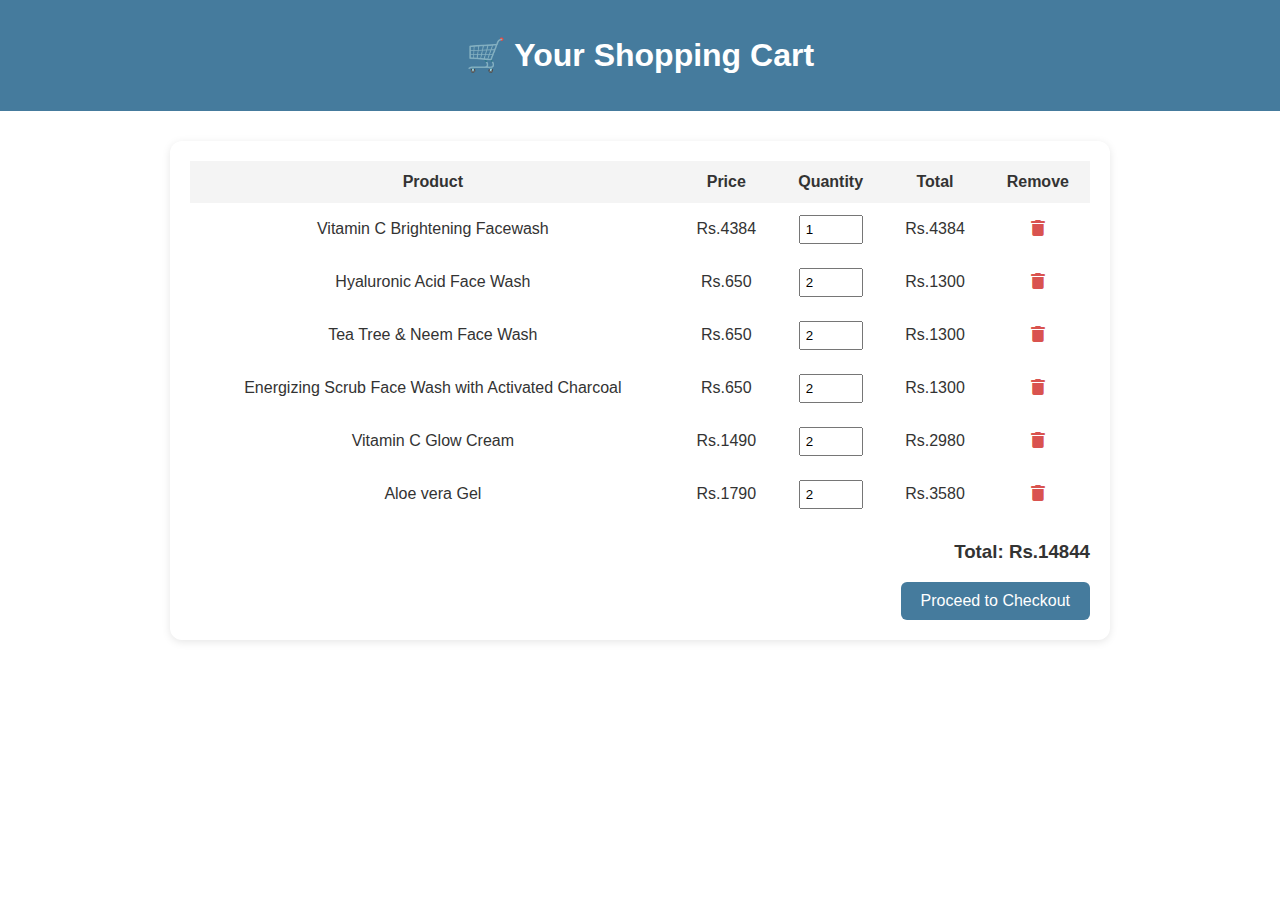
<file: addtocard.html>
<!DOCTYPE html>
<html lang="en">
<head>
  <meta charset="UTF-8" />
  <meta name="viewport" content="width=device-width, initial-scale=1.0" />
  <title>Add to Cart</title>
  <link rel="stylesheet" href="addtocart.css" />
  <link rel="stylesheet" href="https://cdnjs.cloudflare.com/ajax/libs/font-awesome/6.4.0/css/all.min.css">
</head>
<body>

<header class="header">
  <h1>🛒 Your Shopping Cart</h1>
</header>

<main class="cart-container">
  <table>
    <thead>
      <tr>
        <th>Product</th>
        <th>Price</th>
        <th>Quantity</th>
        <th>Total</th>
        <th>Remove</th>
      </tr>
    </thead>
    <tbody id="cart-items">
      <!-- JS will insert items here -->
    </tbody>
  </table>

  <div class="cart-summary">
    <h3>Total: <span id="cart-total">Rs.0</span></h3>
    <button class="checkout-btn">Proceed to Checkout</button>
  </div>
</main>

<script>
  let cart = [
    { id: 1, name: "Vitamin C Brightening Facewash", price: 4384, qty: 1 },
    { id: 2, name: "Hyaluronic Acid Face Wash", price: 650, qty: 2 },
        { id: 2, name: "Tea Tree & Neem Face Wash", price: 650, qty: 2 },
                { id: 2, name: "Energizing Scrub Face Wash with Activated Charcoal", price: 650, qty: 2 },
        { id: 2, name: "Vitamin C Glow Cream", price: 1490, qty: 2 },
                { id: 2, name: "Aloe vera Gel", price: 1790, qty: 2 },



  ];

  function renderCart() {
    let cartItems = document.getElementById("cart-items");
    let total = 0;
    cartItems.innerHTML = "";

    cart.forEach(item => {
      let row = document.createElement("tr");

      row.innerHTML = `
        <td>${item.name}</td>
        <td>Rs.${item.price}</td>
        <td><input type="number" min="1" value="${item.qty}" onchange="updateQty(${item.id}, this.value)"></td>
        <td>Rs.${item.price * item.qty}</td>
        <td><button onclick="removeItem(${item.id})" class="remove-btn"><i class="fa fa-trash"></i></button></td>
      `;

      cartItems.appendChild(row);
      total += item.price * item.qty;
    });

    document.getElementById("cart-total").textContent = `Rs.${total}`;
  }

  function updateQty(id, qty) {
    cart = cart.map(item => item.id === id ? { ...item, qty: parseInt(qty) } : item);
    renderCart();
  }

  function removeItem(id) {
    cart = cart.filter(item => item.id !== id);
    renderCart();
  }

  renderCart();
</script>

</body>
</html>
</file>
<file: addtocart.css>
body {
  font-family: "Bebas Neue", sans-serif;
  margin: 0;
  background-color: white;
  color: #333;
}

.header {
  background-color: #457b9d;
  color: white;
  padding: 15px;
  text-align: center;
}

.cart-container {
  max-width: 900px;
  margin: 30px auto;
  background: #fff;
  padding: 20px;
  border-radius: 12px;
  box-shadow: 0 2px 8px rgba(0,0,0,0.1);
}

table {
  width: 100%;
  border-collapse: collapse;
}

thead {
  background-color: #f4f4f4;
}

th, td {
  padding: 12px;
  text-align: center;
}

input[type="number"] {
  width: 50px;
  padding: 5px;
}

.remove-btn {
  background-color: transparent;
  border: none;
  cursor: pointer;
  color: #d9534f;
  font-size: 16px;
}

.remove-btn:hover {
  color: red;
}

.cart-summary {
  text-align: right;
  margin-top: 20px;
}

.checkout-btn {
  background-color: #457b9d;
  color: white;
  border: none;
  padding: 10px 20px;
  border-radius: 6px;
  cursor: pointer;
  font-size: 16px;
}

.checkout-btn:hover {
  background-color: #35607a;
}
</file>
